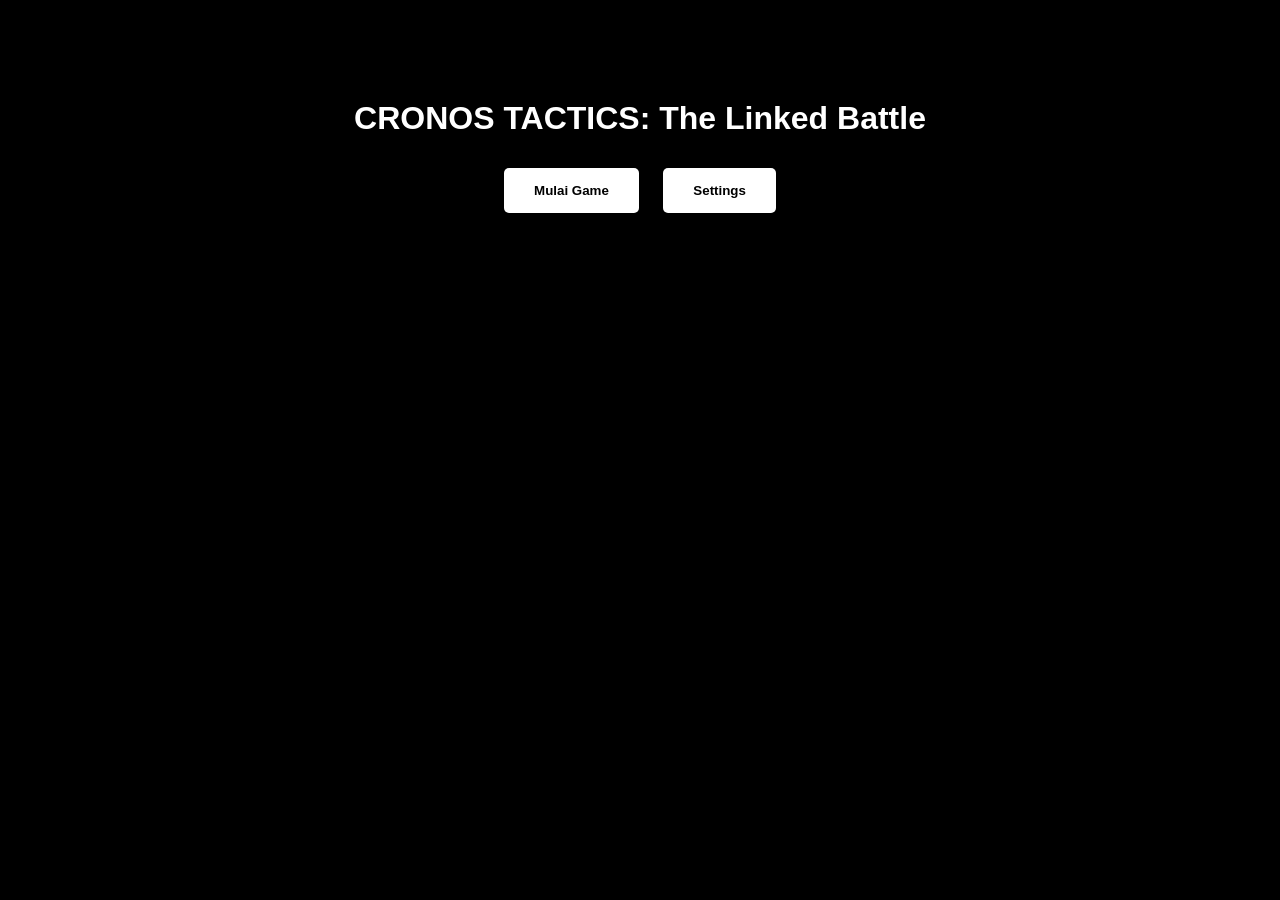
<file: index.html>
<!DOCTYPE html>
<html lang="id">
<head>
    <meta charset="UTF-8">
    <title>CRONOS TACTICS</title>
    <style>
        body { background-color: #000000; color: #ffffff; text-align: center; font-family: Arial; }
        .container { margin-top: 100px; }
        button { padding: 15px 30px; margin: 10px; cursor: pointer; background: #fff; border: none; border-radius: 5px; font-weight: bold; }
    </style>
</head>
<body>
    <div class="container">
        <h1>CRONOS TACTICS: The Linked Battle</h1>
        
        <!-- Tombol untuk memicu fungsi di Python -->
        <button onclick="kirimPilihan('1')">Mulai Game</button>
        <button onclick="kirimPilihan('2')">Settings</button>
        
        <p id="status"></p>
    </div>

    <script>
        function kirimPilihan(option) {
            fetch('/jalankan_game', {
                method: 'POST',
                headers: {'Content-Type': 'application/x-www-form-urlencoded'},
                body: 'menu_option=' + option
            })
            .then(response => response.json())
            .then(data => {
                document.getElementById('status').innerText = data.message;
            });
        }
    </script>
</body>
</html>
</file>
